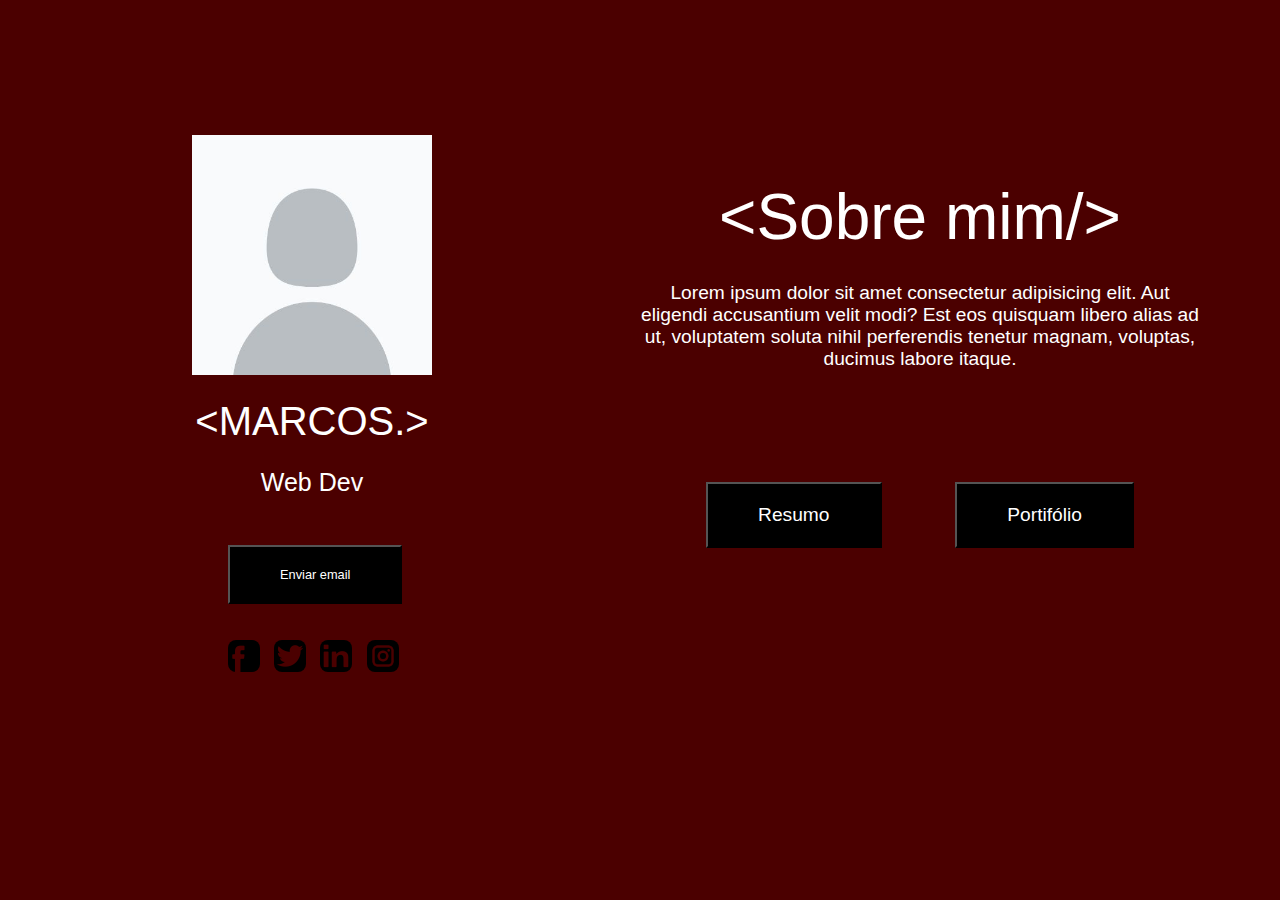
<file: index.html>
<!DOCTYPE html>
<html lang="pt-br">
<head>
    <meta charset="UTF-8">
    <meta http-equiv="X-UA-Compatible" content="IE=edge">
    <meta name="viewport" content="width=device-width, initial-scale=1.0">
    <title>Site de portifólio</title>
    <link rel="stylesheet" href="estilo/estilo.css ">
    <link rel="icon" type="icone" href="imagens/icone.ico">
</head>

<body>

<div class="perfil">
    <img src="imagens/pfp.jpg" alt="Exemplo de foto de perfil">
     <figcaption class="nome">&lt;MARCOS.&gt;</figcaption>
    <figcaption class="espec"> Web Dev</figcaption>
    <button class="email" onclick="cliqueEmail()">Enviar email</button>

    <div class="icones">
        <img class="facebook" src="imagens/facebook.jpg" alt="ícone do Facebook">
        <img class="twitter" src="imagens/twitter.jpg" alt="Ícone do Twitter">
        <img class="linkedin" src="imagens/logotipo-do-linkedin-square.png" alt="Ícone do Linkedin">
        <img class="instagram"  src="imagens/instagram.jpg" alt="Ícone do Instagram">
    </div>

</div>


<div class="about">&lt;Sobre mim/&gt;
    <p class="descricao">
        Lorem ipsum dolor sit amet consectetur adipisicing elit. Aut eligendi accusantium velit modi? Est eos quisquam libero alias ad ut, voluptatem soluta nihil perferendis tenetur magnam, voluptas, ducimus labore itaque.
    </p>
    <button class="resumo" onclick="cliqueResumo()">Resumo</button>
    <button class="portifolio" onclick="cliquePortifolio()">Portifólio</button>
</div>


<div>
    <script>
        function cliqueEmail(){
            var a = window.document.getElementsByClassName('email')
            window.alert('Aqui você seria redirecionado para o email.')
        }
    </script>
    <script>
        function cliqueResumo(){
            var b = window.document.getElementsByClassName('resumo')
            window.alert('Esse botão redirecionaria para a página de resumo, mas essa não foi criada')
        }
    </script>
    <script>
        function cliquePortifolio(){
            var c = document.getElementsByClassName('portifolio')
            window.alert('Ao apertar esse botão você seria redirecionado para a página de portifólio, mas como eu não consegui criar ela a tempo eu não a adicionei aqui.')
        }
    </script>
</div>

</body>
</html>
</file>
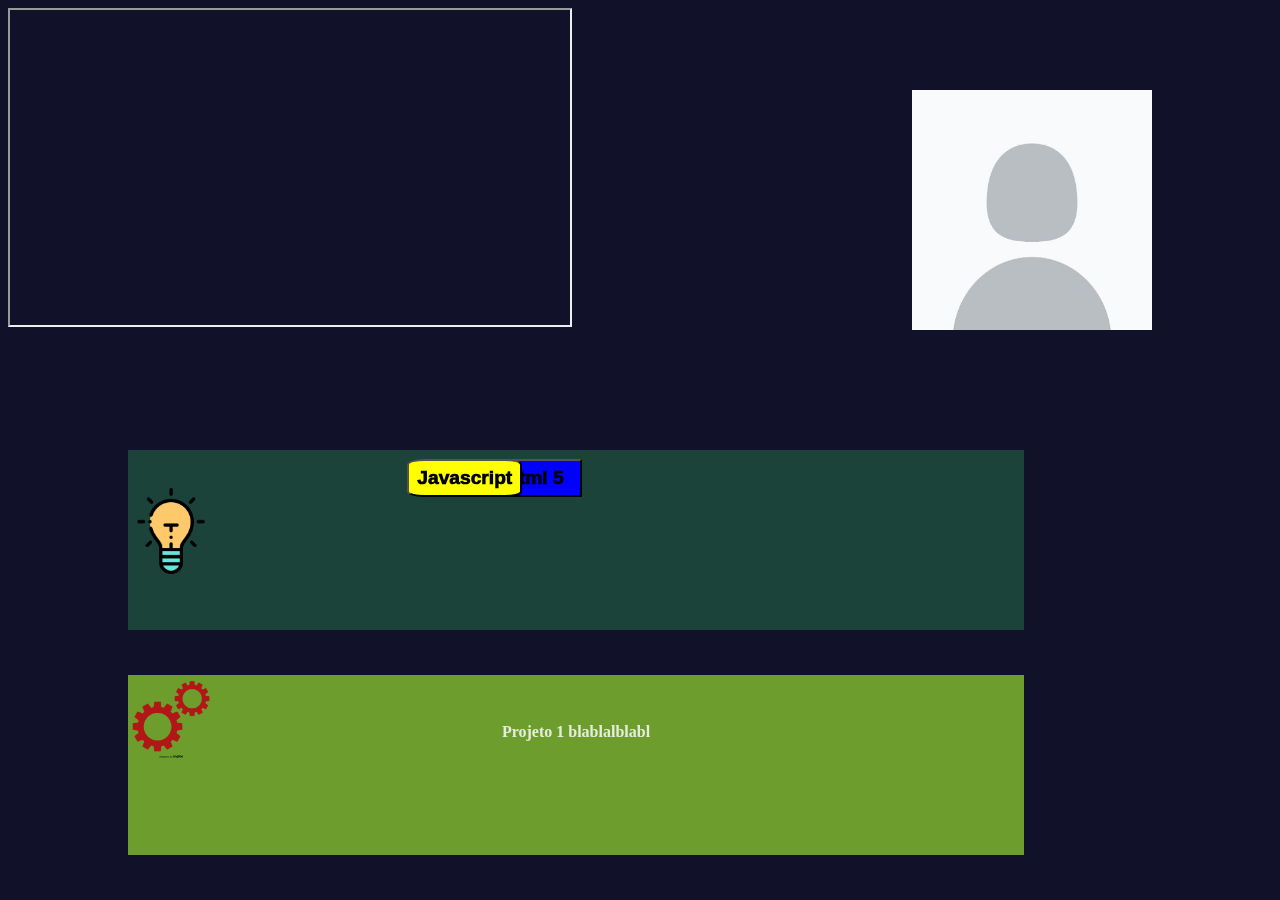
<file: portifolio.html>
<!DOCTYPE html>
<html lang="pt-br">
<head>
    <meta charset="UTF-8">
    <meta http-equiv="X-UA-Compatible" content="IE=edge">
    <meta name="viewport" content="width=device-width, initial-scale=1.0">
    <title>Portifólio</title>
    <link rel="stylesheet" href="estilo/portifolio.css">
    <link rel="icon" href="imagens/icone.ico">
</head>
<body class="bgportifolio">
    <div class="pfp_port"><img src="imagens/pfp.jpg" alt="exemplo de foto de perfil"></div>

    <div class="ex_projeto1">
        <img class="eng" src= "imagens/engrenagem.png" alt="imagem símbolo para o exemplo d eprojeto 1">
        <p class="projeto">Projeto 1 blablalblabl</p>
    </div>

    <div class="ex_projeto2">
    <button class="html">Html 5</button>
    <button class="js">Javascript</button>
        <img class="lamp" src= "imagens/lamp.png" alt="imagem símbolo para o exemplo de projeto 2">
        <p class="projeto2"></p>
    </div>

    <iframe class="video" src="https://youtu.be/dsgoMC1wHUE" width="560" height="315"></iframe>

</body>
</html>
</file>
<file: estilo/estilo.css>
body{
    background-color: rgb(75, 0, 0);
    display: flex;
    align-items: flex-start;
    justify-content: flex-start;
    
}
.perfil{
    position: absolute;
    top: 15%;
    left: 15%
}
img{
    width: 15rem;
    height: 15rem;
    display: flex;
}
.perfil figcaption{
    text-align: center; 
    font-family: 'Franklin Gothic Medium', 'Arial Narrow', Arial, sans-serif;
    margin-top: 10%;
}
.nome{
    font-size: 40px;
    color: white;
}
.espec{
    font-size: 25px;
    color: white;
}
.email{
    display: inline-block;
    align-items: center;
    background-color: black;
    color: #ffffff;
    padding: 20px 50px;
    margin-top: 20%;
    margin-left: 15%;
    font-size: 0.8em;
    cursor: pointer;
}
.about{
    width: 35rem;
    float: left;
    text-align: center;
    font-size: 4em;
    margin: auto;
    position: absolute;
    left: 50%;
    top: 20%;
    font-family: 'Lucida Sans', 'Lucida Sans Regular', 'Lucida Grande', 'Lucida Sans Unicode', Geneva, Verdana, sans-serif;
    color: white;
}
.descricao{
    font-size: 0.3em;
    color: white;
    margin-bottom: 5%;
    margin-top: 5%;

}
.resumo{
    background-color: black;
    color: rgb(255, 255, 255);
    padding: 20px 50px;
    margin-right: 5%;
    margin-top: 10%;
    font-size: 0.3em;
    cursor: pointer;
}
.portifolio{
    background-color: black;
    color: white;
    padding: 20px 50px;
    margin-left: 5%;
    margin-top: 15%;
    font-size: 0.3em;
    cursor: pointer;
}
.icones{
    padding-top: 15%;
    margin-left: 15%;   
}
.facebook{
display: inline-block;    
    width: 32px;
    height: 32px;
    border-radius: 25%;
    cursor: pointer;
}
.linkedin{
    display: inline-block;  
    width: 32px;
    height: 32px;   
    border-radius: 25%;
    margin-left: 5%;
    cursor: pointer;

}
.twitter{
    display: inline-block;  
    width: 32px;
    height: 32px;
    border-radius: 25%;
    margin-left: 5%;
    background-color: rgb(75, 0, 0);
    cursor: pointer;
}
.instagram{
    display: inline-block;  
    width: 32px;
    height: 32px;
    border-radius: 25%;
    margin-left: 5%;
    cursor: pointer;
}
</file>
<file: estilo/portifolio.css>
.js{
    top: 5%;
    position: relative;
    left: 20%;
    width: 6em;
    height: 2em; 
    font-family: Geneva, Tahoma, sans-serif;
    font-weight: 1000;
    font-size: 1.2em;
    border-radius: 15%;
    background-color: yellow;
    color: rgb(0, 0, 0);
}
.html{
    top: 5%;
    position: relative;
    left: 40%;
    width: 5em;
    height: 2em; 
    font-family: Geneva, Tahoma, sans-serif;
    font-weight: 1000;
    font-size: 1.2em;
    background-color: blue;
}
.bgportifolio{
    background-color: rgba(13, 13, 39, 0.986);
    display: flex;
}
.eng{
    width: 86px;
    height: 86px;
}
.lamp{
    width: 86px;
    height: 86px;
}
.projeto{
    color: rgba(255, 255, 255, 0.822);
    font-weight: bold;
    bottom: 30%;
    position: relative;
    text-align: center;
}
.ex_projeto1{
    background-color: rgba(172, 255, 47, 0.589);
    width: 70%;
    height: 20%;
    position: fixed; bottom: 5%; left: 10%;
}
.ex_projeto2{
    background-color: rgba(40, 124, 78, 0.479);
    width: 70%;
    height: 20%;
    position: fixed; bottom: 30%; left: 10%;
}
img{
    width: 15rem;
    height: 15rem;
    display: flex;
}
.pfp_port{
    position: absolute;
    top: 10%;
    right: 10%;
}
</file>
